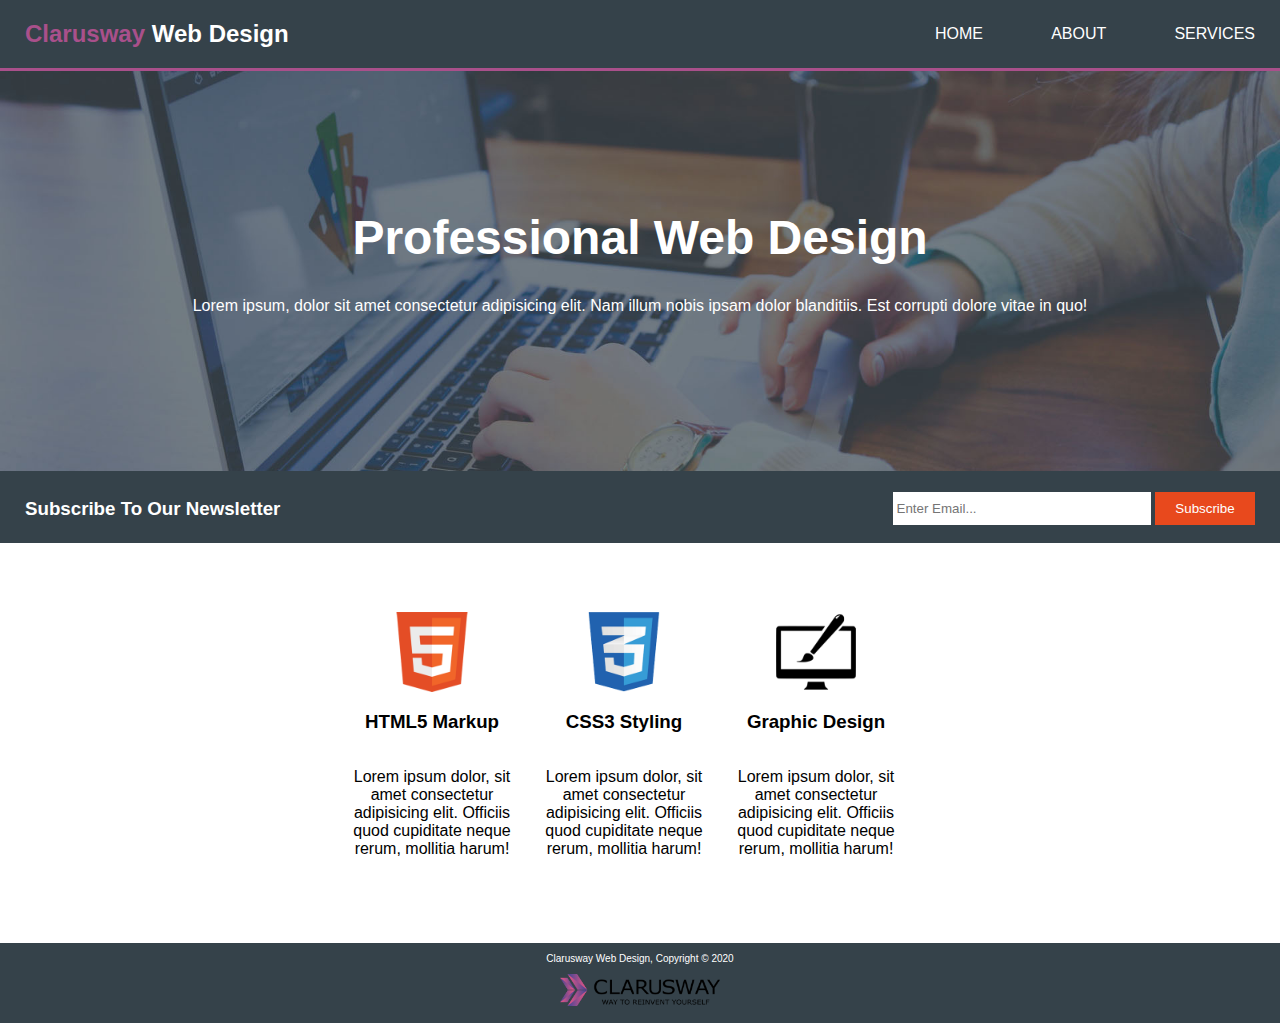
<file: index.html>
<!DOCTYPE html>
<html lang="en">

<head>
    <meta charset="UTF-8">
    <meta http-equiv="X-UA-Compatible" content="IE=edge">
    <meta name="viewport" content="width=device-width, initial-scale=1.0">
    <link rel="stylesheet" href="./style.css">
    <title>Clarusway Website</title>
</head>

<body>
    <div class="navbar">
        <div class="container">
            <div class="flex-container">
                <div class="navbar-left">
                    <h2><span style="color: #A9508B;">Clarusway</span> Web Design</h2>
                </div>
                <div class="navbar-right">
                    <ul>
                        <li><a href="./index.html">HOME</a></li>
                        <li><a href="./about.html">ABOUT</a></li>
                        <li><a href="./services.html">SERVICES</a></li>
                    </ul>
                </div>
            </div>
        </div>
    </div>

    <div class="head">
        <div class="head-container">
            <div class="head-title">
                <h1>Professional Web Design</h1>
            </div>
            <div class="head-content">
                <p>Lorem ipsum, dolor sit amet consectetur adipisicing elit. Nam illum nobis ipsam dolor blanditiis. Est
                corrupti dolore vitae in quo!</p>
            </div>
        </div>
    </div>

    <div class="section">
        <div class="container">
            <div class="flex-container"> 
                <div class="section-left">
                    <h3>Subscribe To Our Newsletter</h3>
                </div>

                <div class="section-right">
                    <input type="text" placeholder="Enter Email...">
                    <input type="button" value="Subscribe" id="button">
                </div>
            </div>
        </div>
    </div>

    <div class="main">
        <div class="container">
            <div class="flex-container">
                <div class="main-content">
                    <img src="img/logo_html.png" alt="html">
                    <h3>HTML5 Markup</h3>
                    <p>Lorem ipsum dolor, sit amet consectetur adipisicing elit. Officiis quod cupiditate neque rerum, mollitia
                harum!</p>
                </div>
                <div class="main-content">
                    <img src="img/logo_css.png" alt="css">
                    <h3>CSS3 Styling</h3>
                    <p>Lorem ipsum dolor, sit amet consectetur adipisicing elit. Officiis quod cupiditate neque rerum, mollitia
                harum!</p>
                </div>
                <div class="main-content">
                    <img src="img/logo_brush.png" alt="graphic design">
                    <h3>Graphic Design</h3>
                    <p>Lorem ipsum dolor, sit amet consectetur adipisicing elit. Officiis quod cupiditate neque rerum, mollitia
                harum!</p>
                </div>
            </div>
        </div>
    </div>

    <div class="footer">
        <p>Clarusway Web Design, Copyright  © 2020</p>
        <img src="img/clarusway_logo.png" alt="clarusway">
    </div>
</body>

</html>
</file>
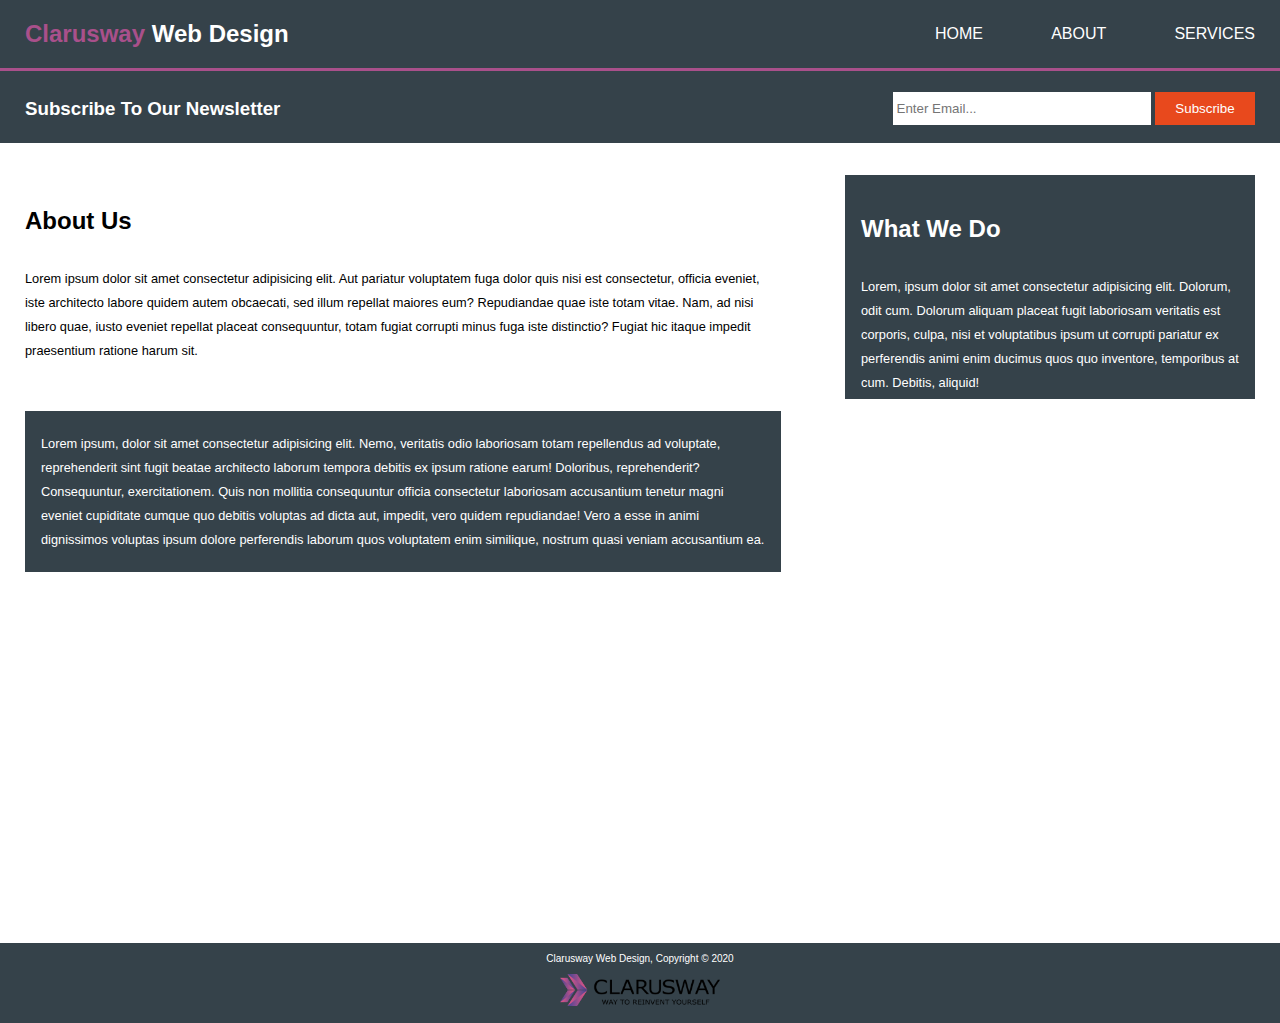
<file: about.html>
<!DOCTYPE html>
<html lang="en">

<head>
    <meta charset="UTF-8">
    <meta http-equiv="X-UA-Compatible" content="IE=edge">
    <meta name="viewport" content="width=device-width, initial-scale=1.0">
    <link rel="stylesheet" href="./style.css">
    <title>Clarusway Website</title>
</head>

<body>
    <div class="navbar">
        <div class="container">
            <div class="flex-container">
                <div class="navbar-left">
                    <h2><span style="color: #A9508B;">Clarusway</span> Web Design</h2>
                </div>
                <div class="navbar-right">
                    <ul>
                        <li><a href="./index.html">HOME</a></li>
                        <li><a href="./about.html">ABOUT</a></li>
                        <li><a href="./services.html">SERVICES</a></li>
                    </ul>
                </div>
            </div>
        </div>
    </div>
    <div class="section">
        <div class="container">
            <div class="flex-container">
                <div class="section-left">
                    <h3>Subscribe To Our Newsletter</h3>
                </div>

                <div class="section-right">
                    <input type="text" placeholder="Enter Email...">
                    <input type="button" value="Subscribe" id="button">
                </div>
            </div>
        </div>
    </div>

    <div class="about-main">
        <div class="container">
            <div class="flex-container">
                <div class="about-left">
                    <div class="about-content-1">
                        <h2>About Us</h2>
                        <p>Lorem ipsum dolor sit amet consectetur adipisicing elit. Aut pariatur voluptatem fuga dolor
                            quis nisi est consectetur, officia eveniet, iste architecto labore quidem autem obcaecati,
                            sed illum repellat maiores eum? Repudiandae quae iste totam vitae. Nam, ad nisi libero quae,
                            iusto eveniet repellat placeat consequuntur, totam fugiat corrupti minus fuga iste
                            distinctio? Fugiat hic itaque impedit praesentium ratione harum sit.</p>
                    </div>
                    <div class="about-content-2">
                        <p>Lorem ipsum, dolor sit amet consectetur adipisicing elit. Nemo, veritatis odio laboriosam
                            totam repellendus ad voluptate, reprehenderit sint fugit beatae architecto laborum tempora
                            debitis ex ipsum ratione earum! Doloribus, reprehenderit? Consequuntur, exercitationem. Quis
                            non mollitia consequuntur officia consectetur laboriosam accusantium tenetur magni eveniet
                            cupiditate cumque quo debitis voluptas ad dicta aut, impedit, vero quidem repudiandae! Vero
                            a esse in animi dignissimos voluptas ipsum dolore perferendis laborum quos voluptatem enim
                            similique, nostrum quasi veniam accusantium ea.</p>
                    </div>
                </div>
                <div class="about-right">
                    <h2>What We Do</h2>
                    <p>Lorem, ipsum dolor sit amet consectetur adipisicing elit. Dolorum, odit cum. Dolorum aliquam
                        placeat fugit laboriosam veritatis est corporis, culpa, nisi et voluptatibus ipsum ut corrupti
                        pariatur ex perferendis animi enim ducimus quos quo inventore, temporibus at cum. Debitis,
                        aliquid!</p>
                </div>
            </div>
        </div>
    </div>

    <div class="footer">
        <p>Clarusway Web Design, Copyright © 2020</p>
        <img src="img/clarusway_logo.png" alt="clarusway">
    </div>
</body>

</html>
</file>
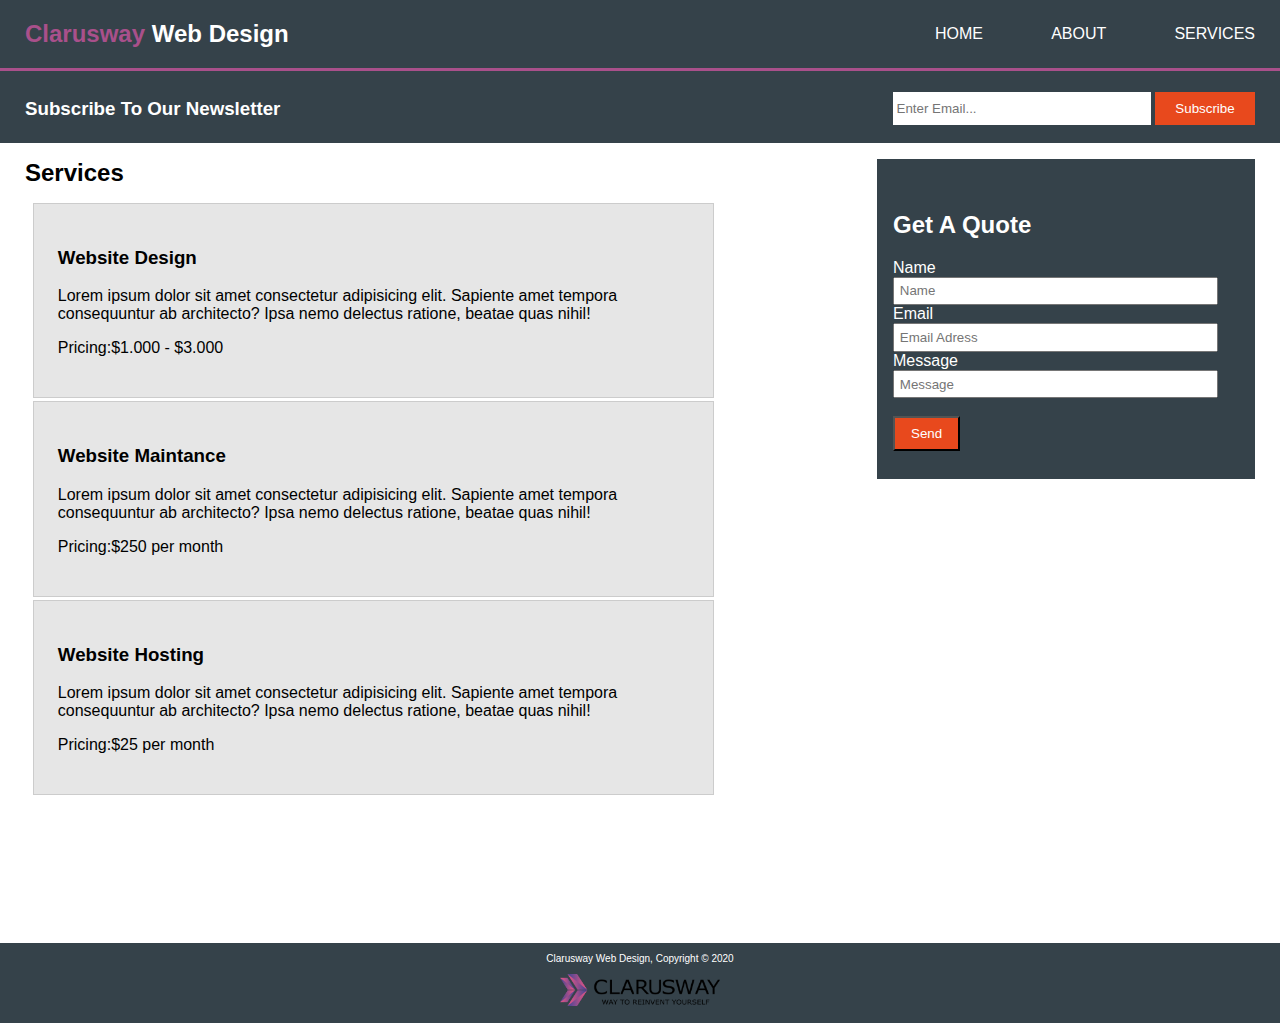
<file: services.html>
<!DOCTYPE html>
<html lang="en">

<head>
    <meta charset="UTF-8">
    <meta http-equiv="X-UA-Compatible" content="IE=edge">
    <meta name="viewport" content="width=device-width, initial-scale=1.0">
    <link rel="stylesheet" href="./style.css">
    <title>Clarusway Website</title>
</head>

<body>
    <div class="navbar">
        <div class="container">
            <div class="flex-container">
                <div class="navbar-left">
                    <h2><span style="color: #A9508B;">Clarusway</span> Web Design</h2>
                </div>
                <div class="navbar-right">
                    <ul>
                        <li><a href="./index.html">HOME</a></li>
                        <li><a href="./about.html">ABOUT</a></li>
                        <li><a href="./services.html">SERVICES</a></li>
                    </ul>
                </div>
            </div>
        </div>
    </div>
    <div class="section">
        <div class="container">
            <div class="flex-container">
                <div class="section-left">
                    <h3>Subscribe To Our Newsletter</h3>
                </div>

                <div class="section-right">
                    <input type="text" placeholder="Enter Email...">
                    <input type="button" value="Subscribe" id="button">
                </div>
            </div>
        </div>
    </div>

    <div class="services-main">
        <div class="container">
            <div class="flex-container">
                <div class="services-left">
                    <h1>Services</h1>
                    <ul class="services-ul">
                        <li>
                            <h3>Website Design</h3>
                            <p>Lorem ipsum dolor sit amet consectetur adipisicing elit. Sapiente amet tempora
                                consequuntur ab architecto? Ipsa nemo delectus ratione, beatae quas nihil!</p>
                            <p>Pricing:$1.000 - $3.000</p>
                        </li>
                        <li>
                            <h3>Website Maintance</h3>
                            <p>Lorem ipsum dolor sit amet consectetur adipisicing elit. Sapiente amet tempora
                                consequuntur ab architecto? Ipsa nemo delectus ratione, beatae quas nihil!</p>
                            <p>Pricing:$250 per month</p>
                        </li>
                        <li>
                            <h3>Website Hosting</h3>
                            <p>Lorem ipsum dolor sit amet consectetur adipisicing elit. Sapiente amet tempora
                                consequuntur ab architecto? Ipsa nemo delectus ratione, beatae quas nihil!</p>
                            <p>Pricing:$25 per month</p>
                        </li>
                    </ul>
                </div>
                <div class="services-right">
                    <form action="">
                        <h2>Get A Quote</h2>
                        <div class="input">
                            <label for="name">Name</label>
                            <br>
                            <input type="text" placeholder="Name">
                        </div>
                        <div class="input">
                            <label for="email">Email</label>
                            <br>
                            <input type="text" placeholder="Email Adress">
                        </div>
                        <div class="input">
                            <label for="message">Message</label>
                            <br>
                            <input type="text" placeholder="Message">
                            <br> <br>
                            <button>Send</button>
                        </div>
                    </form>
                </div>
            </div>
        </div>
    </div>
        <div class="footer">
            <p>Clarusway Web Design, Copyright © 2020</p>
            <img src="img/clarusway_logo.png" alt="clarusway">
        </div>
</body>

</html>
</file>
<file: style.css>
body {
    font-family: Arial, Helvetica, sans-serif;
    margin: 0px;
  }


.container{
    margin: auto 25px;
    /* min-height: 5rem; */
}

.flex-container{
    margin-top: auto;
    margin-bottom: auto;
    display: flex;
    flex-wrap: wrap;
    justify-content: space-between;
}

.navbar{
    width: 100%;
    background-color: #35424A;
    border-bottom: 0.2em solid rgb(169, 80, 139);
} 

h2{
    color: white;
}

.navbar-right{
    margin-top: auto;
    margin-bottom: auto;
}

.navbar-right ul{
    display: flex;
    flex-wrap: wrap;
    width: 20rem;
    justify-content:space-between;
    align-content: center;
    list-style-type:none;
    color: white;
}

.head{
    width: 100%;
    margin: auto;
    text-align: center;
    min-height: 25rem;
    display: flex;
    justify-content: center;
    align-items: center;
    background-image: url("./img/showcase.jpg");
    background-position: center;
    background-size: cover;
    color: white;
}

.head-title{
    margin-top: -2rem;
    font-size: x-large;
}

a{
    color: white;
    text-decoration: none;
}

.section{
    background-color: #35424A;
    color: white;
    min-height: 4rem;
    padding-top: 0.5rem;
}

.section-right{
    margin-top: auto;
    margin-bottom: auto;
}

.section-right input{
    padding: 4px;
    width: 250px;
    border: none;
    height: 25px;
}

#button{
    background-color: #E8491D;
    color: white;
    border: none;
    height: 33px;
    width: 100px;
}


.main{
    width: 100%;
    margin: auto;
    text-align: center;
    min-height: 25rem;
    display: flex;
    justify-content: center;
    align-items: center;
}


.main-content{
    display: flex;
    width: 25rem;
    margin-right:2rem ;
    flex-direction: column;
    align-items: center;
    justify-content: center;
    align-content:space-between ;
}

img{
    width: 5rem;
}

.footer {
    width: 100%;
    height: 4em;
    justify-content: center;
    display: flex;
    flex-direction: column;
    align-items: center;
    background-color: #35424A;
    color: white;
    margin-bottom: 0px;
    padding-bottom: 1rem;
    /* position: fixed; */
}
  
.footer p {
    font-size: 10px;
}
  
.footer img {
    width: 10em;
}



.about-main{
    min-height: 50rem;
    font-size: 0.8rem ;
}

.about-main p{
    line-height:1.5rem ;
}


.about-left{
    flex: 4;
    margin: 2rem 2rem 2rem 0;
}

.about-left h2{
    color: black;
    font-size: 1.5rem;
    margin: 2rem 0;
}

.about-content-2{
    background-color: #35424A;
    color: white;
    padding:0.5rem 1rem ;
    margin-top: 3rem;
}



.about-right{
    flex: 2;
    background-color: #35424A;
    color: white;
    padding:0.5rem 1rem ;
    margin: 2rem 0 2rem 2rem;
    height: 13rem;
}

.about-right h2{
    color: white;
    font-size: 1.5rem;
    margin: 2rem 0;
}



.services-main{
    min-height:50rem;
}

.services-main h1{
    font-size: 1.5rem;
}

.services-ul{
    list-style-type: none;
    margin-left: -2.2rem;
}

.services-ul li{
    border: 1px #cccccc solid;
    background: #E6E6E6;
    margin: 3px;
    padding: 1.5rem;
    

}


.services-left{
    flex: 4;
}

.services-right{
    color: white;
    flex: 2;
    background-color: #35424A;
    margin: 1rem 0 1rem 10rem;
    padding: 2rem 1rem 1rem 1rem;
    height: 17rem;
}


.services-right input{
    width: 90%;
    padding: 0.3rem;
}

.services-right button{
    background-color: #E8491D;
    color: white;
    padding: 0.5rem 1rem;
}


@media only screen and (max-width: 1350px) {

    .main-content{
        display: flex;
        width: 10rem;
        margin-right:;
        flex-direction: column;
        align-items: center;
        justify-content: center;
        align-content:space-between ;
    }

}



@media only screen and (max-width: 675px) {


    .flex-container{
        flex-direction: column;
    }

    .section{
        margin: auto;
        text-align: center;
        padding-bottom: 0.5rem;
    }

    .main{
        margin-top: 5rem;
        flex-direction: column;
    }

    .main-content{
        margin-bottom: 2rem;
        
    }
    
    .navbar-left{
        text-align: center;
    }
    .navbar-right{
        margin: auto;
        text-align: center;
    }
}
</file>
